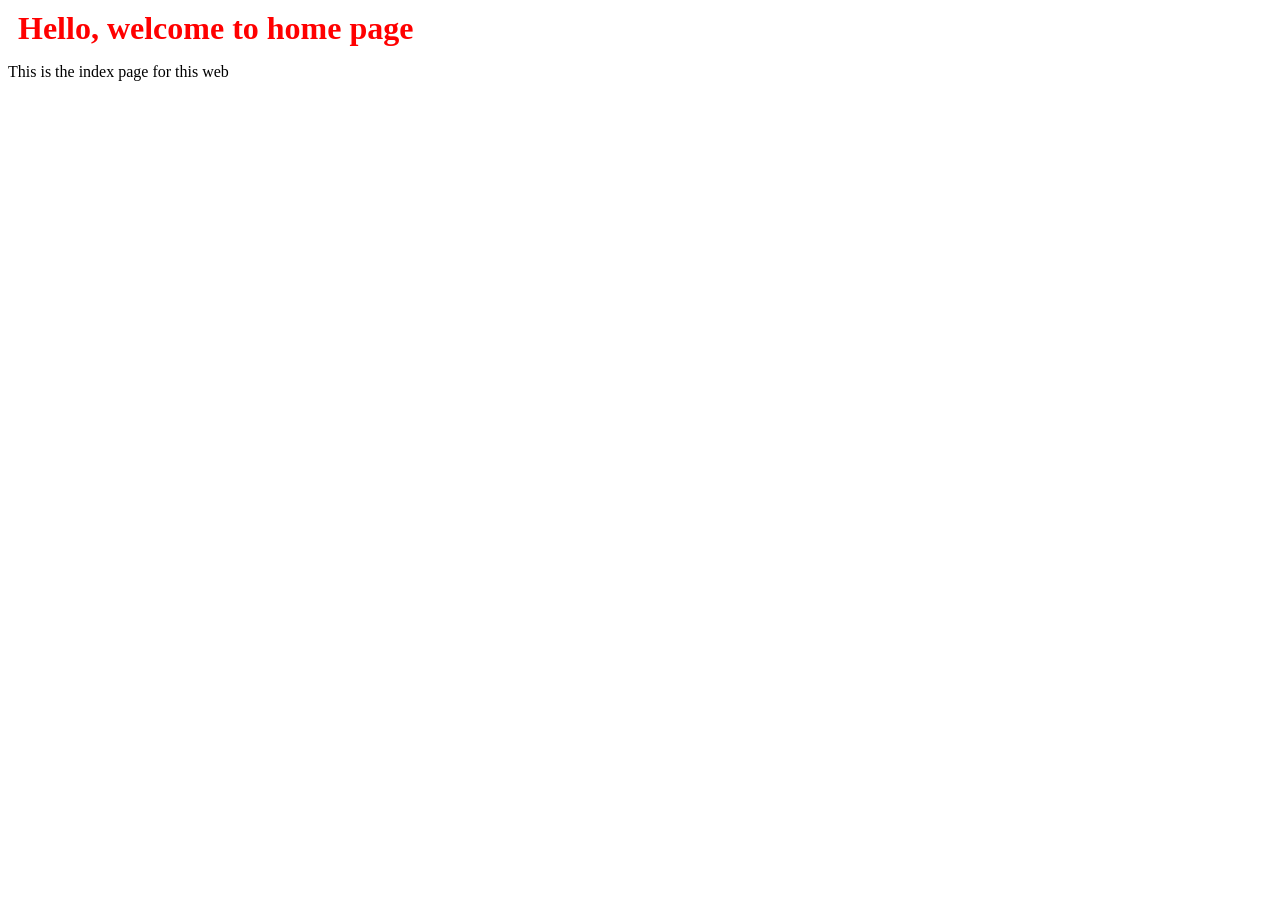
<file: httpserver/public/index.html>
<!DOCTYPE html>
<html lang="en">
  <head>
    <meta charset="UTF-8">
    <meta name="viewport" content="width=device-width, initial-scale=1">
    <title>Home</title>
    <link href="style.css" rel="stylesheet">
  </head>
  <body>
    <h1>Hello, welcome to home page</h1> 
    <p>This is the index page for this web</p>
  </body>
</html>
</file>
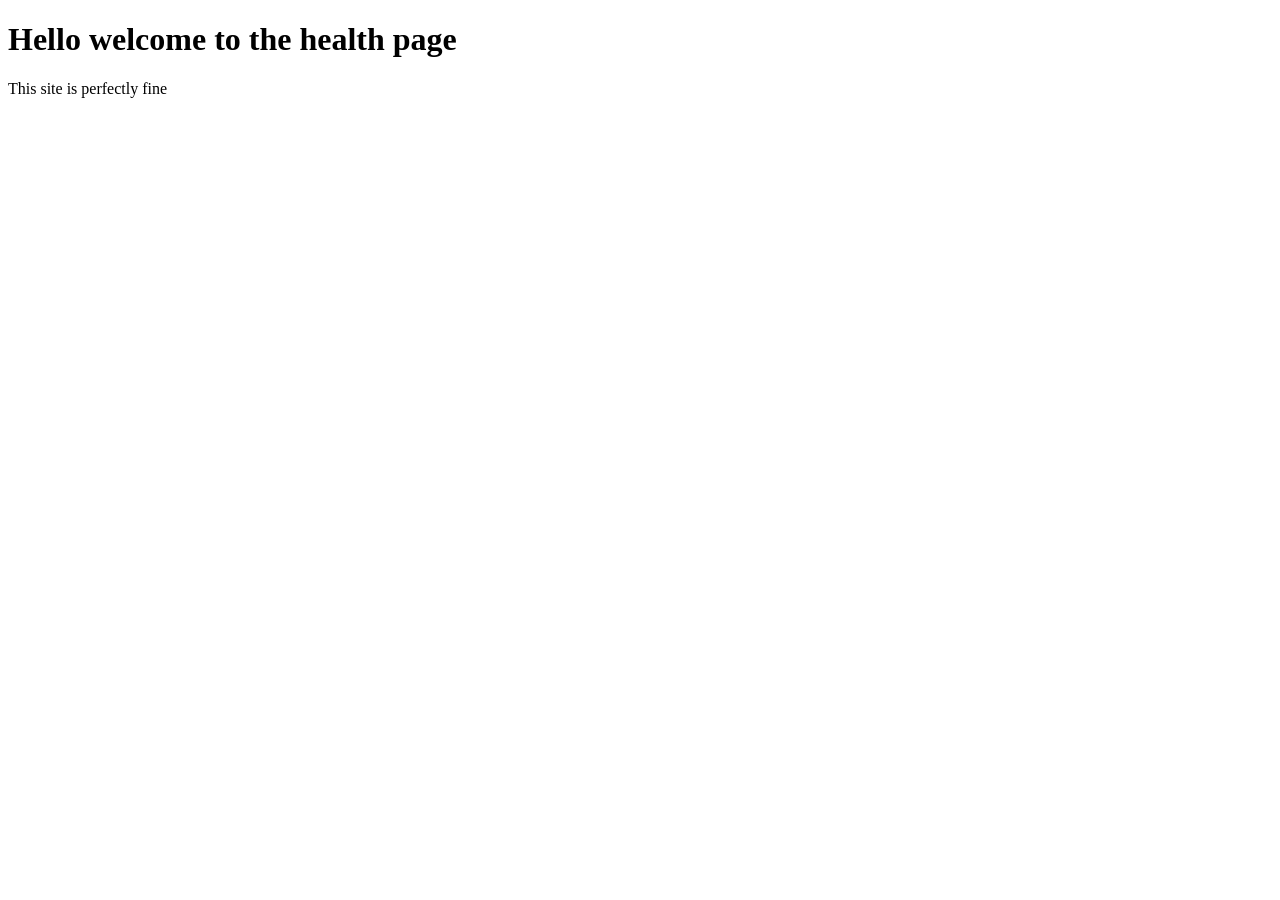
<file: httpserver/public/health.html>
<!DOCTYPE html>
<html lang="en">
  <head>
    <meta charset="UTF-8">
    <meta name="viewport" content="width=device-width, initial-scale=1">
    <title>Health</title>
  </head>
  <body>
    <h1>Hello welcome to the health page</h1>  
    <p>This site is perfectly fine</p>
  </body>
</html>
</file>
<file: httpserver/public/style.css>
h1 {
  color: red;
  margin: 10px;
}
</file>
